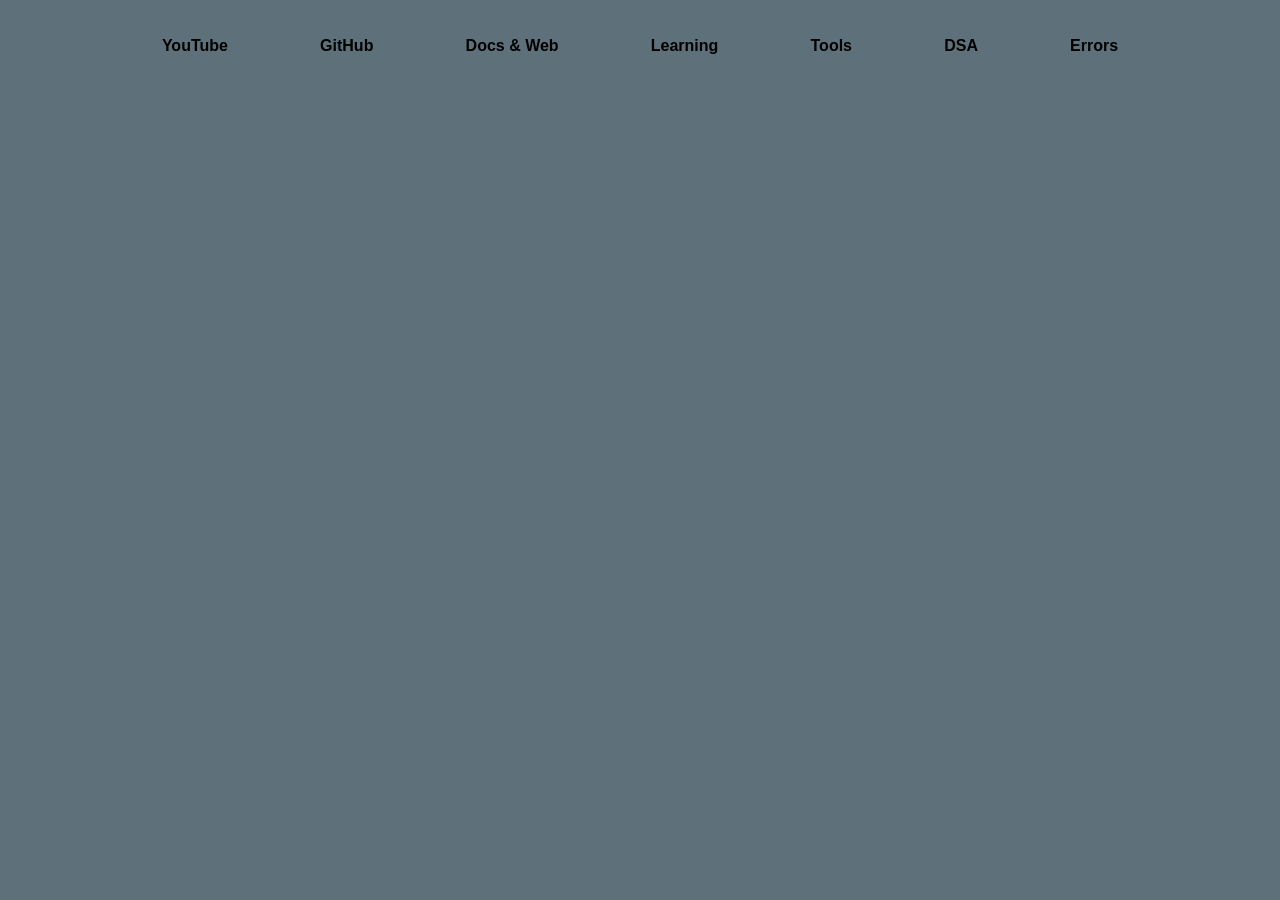
<file: code.html>
<!DOCTYPE html>
<html lang="en">

<head>
    <meta charset="UTF-8">
    <meta http-equiv="X-UA-Compatible" content="IE=edge">
    <meta name="viewport" content="width=
    , initial-scale=1.0">
    <title>Document</title>
    <link rel="stylesheet" href="code.css">
</head>

<body>
    <div class="container">
        <div class="mainHeading">YouTube
            <div class="innerTitle">
                <a target="_blank" href="https://www.youtube.com/playlist?list=PLu0W_9lII9agx66oZnT6IyhcMIbUMNMdt">React
                    - Harry</a>

                <a target="_blank"
                    href="https://www.youtube.com/watch?v=T0i0zHyryrs&list=PLC3y8-rFHvwhAh1ypBvcZLDO6I7QTY5CM&index=14">React
                    - Codevolution</a>

                <a target="_blank"
                    href="https://www.youtube.com/watch?v=DC471a9qrU4&list=PL0vfts4VzfNiI1BsIK5u7LpPaIDKMJIDN">100 Sec -
                    Fireship</a>

                <a target="_blank"
                    href="https://www.youtube.com/watch?v=5hPfm_uqXmw&list=PLm77mruelczpPDzLgp4UefbQRT4-cyJsW">Graph -
                    Jenny</a>

                <a target="_blank" href="https://www.youtube.com/c/OnlineTutorials4Designers/playlists">Online Tutorial
                    - CSS</a>
            </div>
        </div>

        <!-- GitHub -->
        <div class="mainHeading">GitHub
            <div class="innerTitle">
                <a target="_blank" href="https://github.com/sudheerj/javascript-interview-questions#what-is-hoisting">JS
                    Ques - Sudheer J</a>

                <a target="_blank" href="https://github.com/sudheerj/reactjs-interview-questions">React Ques - Sudheer
                    J</a>

                <a target="_blank"
                    href="https://github.com/learning-zone/javascript-interview-questions/blob/master/es6-questions.md">JS
                    Ques - Learning Zone</a>

                <a target="_blank" href="https://github.com/lydiahallie/javascript-questions">JS Ques - Lydiahallie</a>

                <a target="_blank" href="https://github.com/getify/You-Dont-Know-JS/blob/1st-ed/README.md">You Don't
                    Know JS - Getify</a>
                <a target="_blank" href="https://github.com/viren-sureja/Love-Babbar-450">DSA Soulution - Love
                    Babbar</a>
                <a target="_blank"
                    href="https://github.com/dsznajder/vscode-react-javascript-snippets/blob/HEAD/docs/Snippets.md">React
                    -VS Code Snippets</a>

                <a target="_blank" href="https://github.com/masai-course">Masai - Clone</a>
                <a target="_blank" href="https://github.com/expressjs/method-override/blob/master/README.md">Express</a>

                <!-- Docs & Web -->
            </div>
        </div>
        <div class="mainHeading">Docs & Web
            <div class="innerTitle">
                <a target="_blank" href="https://mui.com/">Material UI</a>
                <a target="_blank" href="https://www.framer.com/motion/">Animated Framework For React</a>
                <a target="_blank" href="https://create-react-app.dev/docs/deployment/">React Docs</a>
                <a target="_blank" href="https://www.npmjs.com/">Npm Docs</a>
                <a target="_blank" href="https://reactwithhooks.netlify.app/docs/reconciliation.html">Netlify Docs</a>
                <a href="https://vercel.com/">Vercel Docs</a>
            </div>

        </div>
        <div class="mainHeading">Learning
            <div class="innerTitle">
                <a target="_blank" href="https://www.frontendinterviewhandbook.com/html-questions/">Frontend Ques</a>
                <a target="_blank" href="https://www.interviewbit.com/practice/">Everything - InterviewBit</a>
                <a target="_blank" href="https://freefrontend.com/">Everything - Free Frontend</a>
                <a target="_blank" href="https://www.javatpoint.com/">Everything - JavaPoint</a>
            </div>

        </div>
        <!-- Tools -->
        <div class="mainHeading">Tools
            <div class="innerTitle">
                <a target="_blank" href="https://react-icons.github.io/react-icons/">React Icon</a>
                <a target="_blank" href="https://pythontutor.com/live.html#mode=edit">Debugging</a>
                <a target="_blank" href="https://jsonplaceholder.typicode.com/">JSON Data</a>
                <a target="_blank" href="https://www.kapwing.com/">Gif, Video Editor</a>
                <a target="_blank" href="https://pixabay.com/videos/search/successful/">Free Animated Video For
                    Development</a>
                <a target="_blank" href="https://www.pexels.com/search/videos/success/">Free Short Video For
                    Development</a>
                <a target="_blank" href="http://latentflip.com/loupe/">Debugging in Deep</a>
                <a target="_blank" href="https://codesandbox.io/">Code Sandbox</a>
                <a target="_blank" href="https://www.postman.com/">Postman</a>
                <a target="_blank" href="https://replit.com/">Replit</a>
            </div>

        </div>
        <div class="mainHeading">DSA
            <div class="innerTitle">
                <a target="_blank"
                    href="https://docs.google.com/spreadsheets/d/1-wKcV99KtO91dXdPkwmXGTdtyxAfk1mbPXQg81R9sFE/edit#gid=0">Sheet
                    by Fraz</a>
                <a target="_blank"
                    href="https://docs.google.com/spreadsheets/d/1FMdN_OCfOI0iAeDlqswCiC2DZzD4nPsb/edit#gid=1773184282">Sheet
                    by Love Babbar</a>

            </div>

        </div>

        <!-- Errors -->
        <div class="mainHeading">Errors
            <div class="innerTitle">
                <a target="_blank"
                    href="https://stackoverflow.com/questions/55547572/json-server-is-not-recognized-as-an-internal-or-external-command">json-server
                    is not recognized as an internal or external command</a>
                <a target="_blank"
                    href="https://juejin.cn/s/cannot%20access%20'__webpack_default_export__'%20before%20initialization">cannot
                    access '__webpack_default_export__' before initialization</a>
                <a target="_blank"
                    href="https://stackoverflow.com/questions/70445014/module-not-found-error-package-path-is-not-exported-from-package">Module
                    not found: Error: Package path . is not exported from package</a>
            </div>

        </div>
        <!-- <div class="mainHeading">Tools</div> -->
        <!-- <div class="mainHeading">Doc</div> -->
        <!-- <div class="mainHeading">Notepad</div> -->
    </div>
</body>

</html>
</file>
<file: code.css>
body {
  margin: 0;
  padding: 0;
  background: #5e717a;
  font-family: "Open Sans", sans-serif;
}

nav {
  border-bottom: 1px solid rgba(26, 24, 24, 0.377);
  border-width: 50%;
  background: linear-gradient(0deg, #5e717a, rgb(156, 192, 123));
  height: 60px;
  display: flex;
  justify-content: end;
}


nav ul {
  position: absolute;
  top:0.8%;
  margin: 0;
  padding: 0 2%;
  display: flex;
}

ul li {
  list-style: none;
}

ul li a {
  position: relative;
  width: 50px;
  height: 50px;
  display: block;
  text-align: center;
  margin: 0 10px;
  border-radius: 50%;
  padding: 6px;
  box-sizing: border-box;
  text-decoration: none;
  box-shadow: 0 10px 15px rgba(0, 0, 0, 0.3);
  background: linear-gradient(0deg, rgb(162, 212, 116), rgb(31, 3, 3));
  transition: 0.5s;
}

ul li a:hover {
  box-shadow: 0 2px 5px rgba(0, 0, 0, 0.3);
  /* text-decoration: none; */
}

ul li a .fab {
  width: 100%;
  /* height: 100%; */
  display: block;
  background: linear-gradient(0deg, rgb(36, 22, 22), rgb(151, 150, 228));
  border-radius: 50%;
  line-height: calc(50px - 12px);
  font-size: 24px;
  color: #83b15d;
  transition: 0.5s;
}

ul li:nth-child(1) a:hover .fab {
  color: #072e83;
}

ul li:nth-child(2) a:hover .fab {
  color: #007bb6;
}

ul li:nth-child(3) a:hover .fab {
  color: #e4405f;
}

ul li:nth-child(4) a:hover .fab {
  color: #dd4b39;
}

/* All Heading*/

.container {
  margin-top: 2%;
  display: flex;
  justify-content: center;
  padding: 0 5%;
}

.mainHeading {
  font-weight: 600;
  padding: 1% 4%;
}
.innerTitle {
  position: absolute;
}

.innerTitle a {
  margin-top: 5%;
  display: none;
  text-align: left;
  text-decoration: none;
  font-weight: normal;
  color: rgba(255, 255, 255, 0.555);
  font-size:14px;
}

.mainHeading:hover .innerTitle a {
  margin-top: 5%;
  display: block;
}

.innerTitle:nth-child(1) {
  margin-top: 1%;
}
</file>
